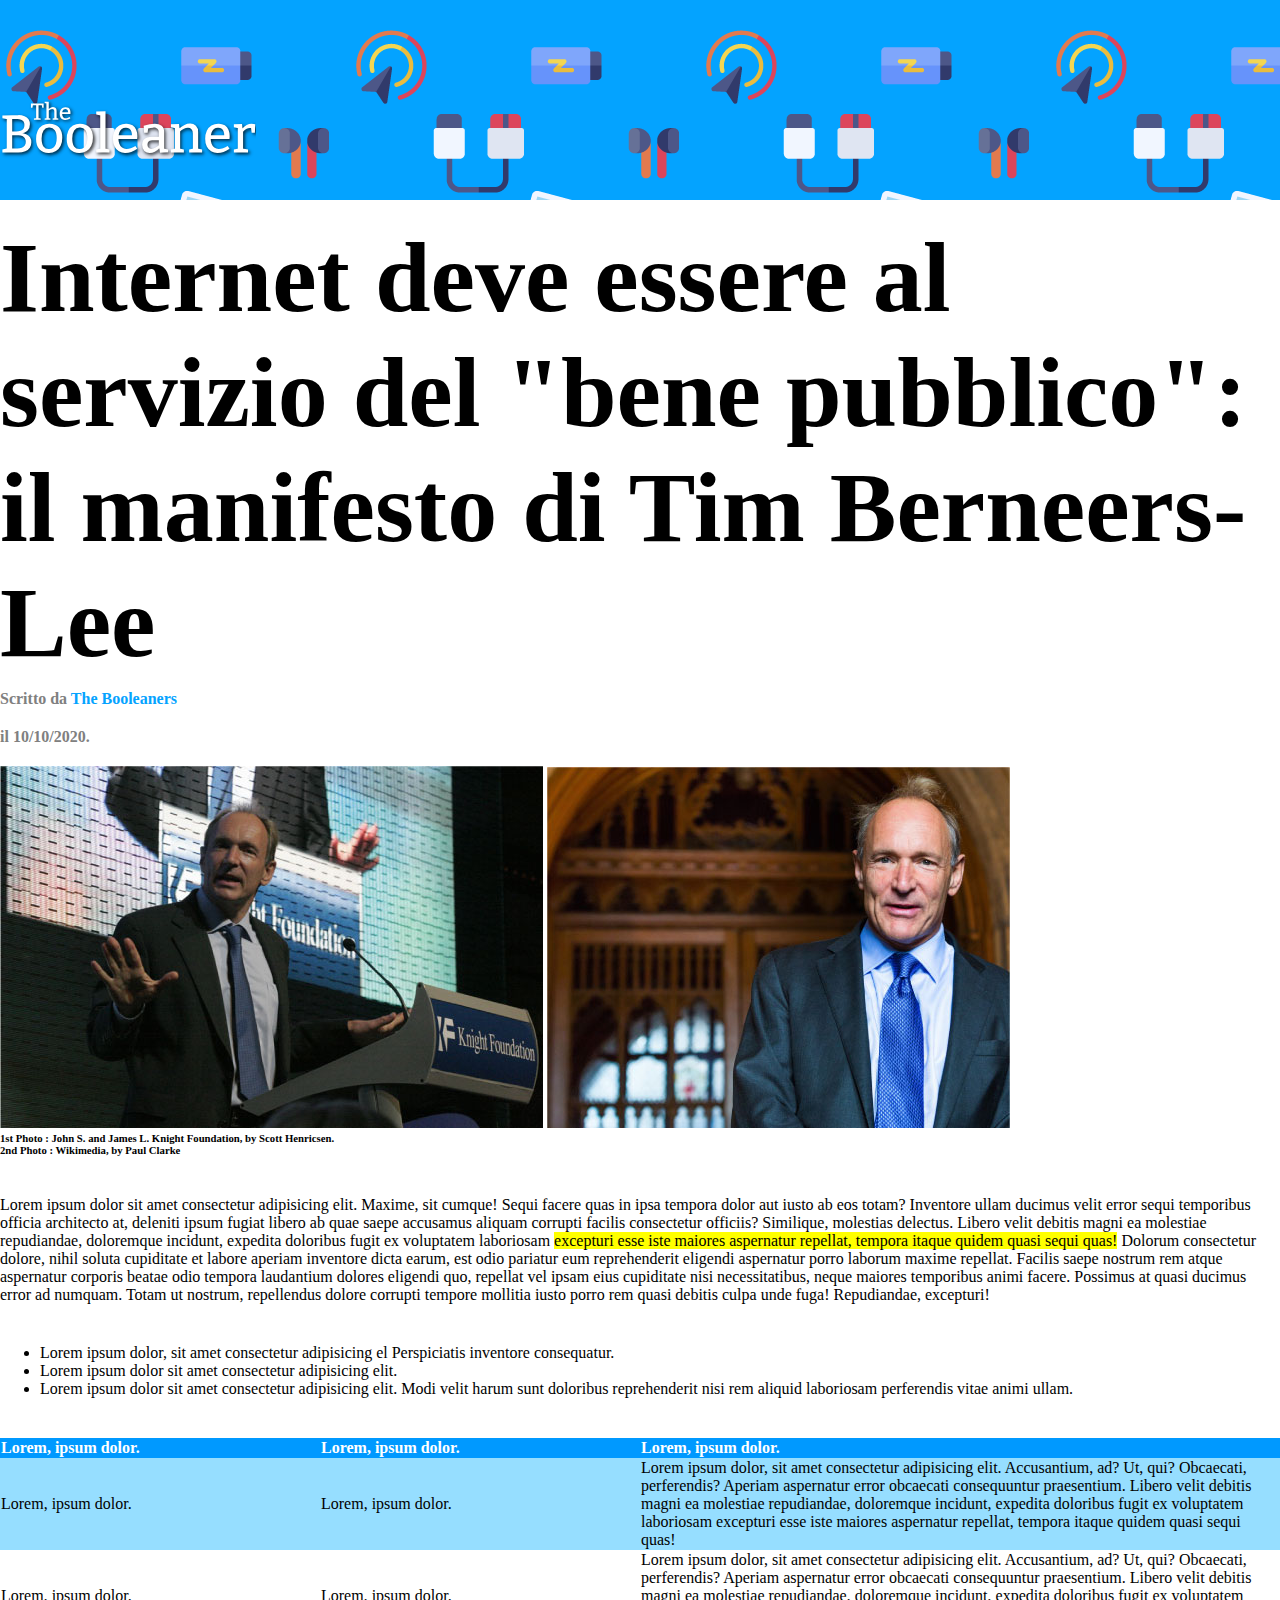
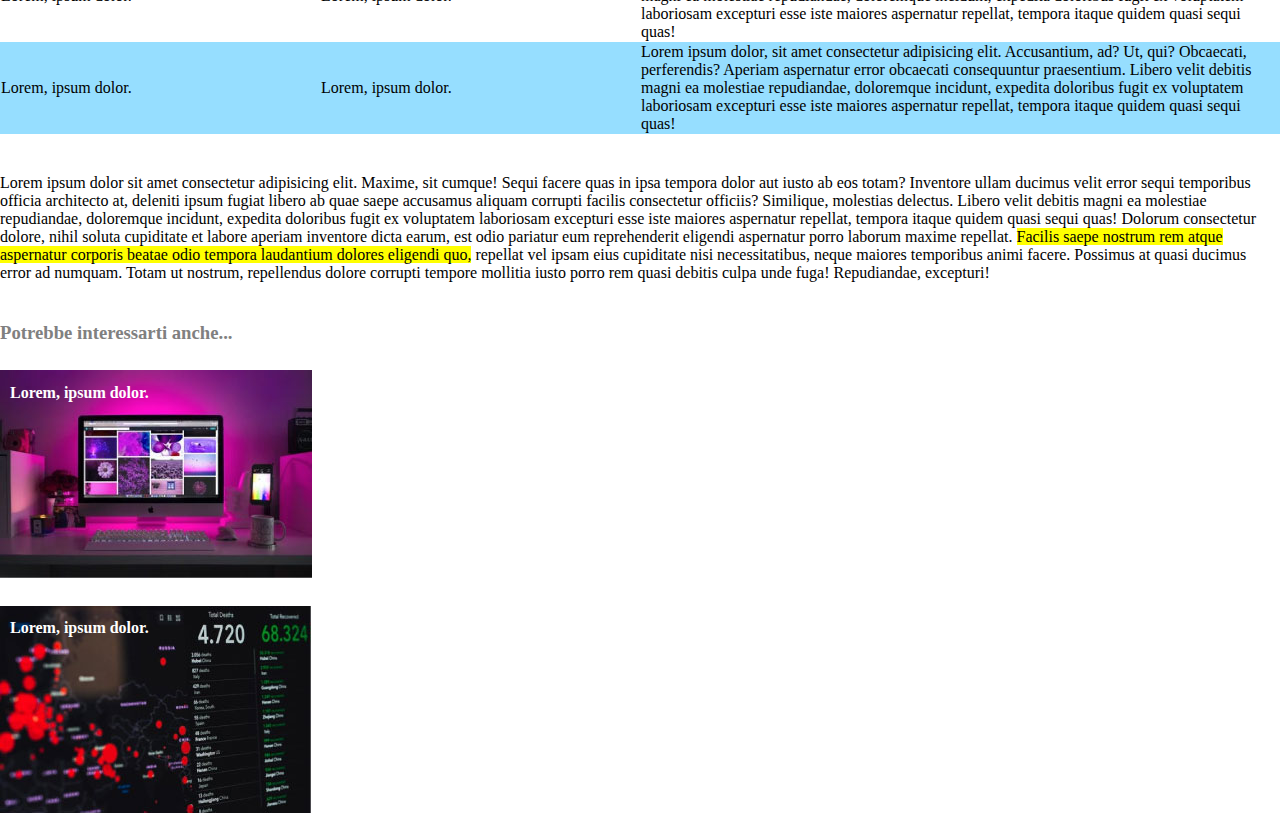
<file: index.html>
<!DOCTYPE html>
<html lang="en">
<head>
    <meta charset="UTF-8">
    <meta http-equiv="X-UA-Compatible" content="IE=edge">
    <meta name="viewport" content="width=device-width, initial-scale=1.0">
        <!--Titolo scheda browser -->
    <title>The Booleaners</title>

    <!-- Collegamento a pagina CSS -->
    <link rel="stylesheet" href="./css/style.css">

</head>

    <body>
        
        <!-- INIZO HEADER -->
        <header>
            <!-- Inserimento logo su pattern -->
                <div class="pattern">
                    <img id="logo" src="./img/logo.svg" alt="Logo">
                </div>
        </header>
        <!-- FINE HEADER -->

        <!-- INIZIO MAIN -->
        <main>
            <!-- Sezione titolo e sottotitolo -->
            <section>
                <div id="titolo">
                    <h1>Internet deve essere al servizio del "bene pubblico": il manifesto di Tim Berneers-Lee</h1>
                </div>    

                <div id="sottotitolo">
                    <h4>Scritto da <span>The Booleaners</span></h4>
                    <h4>il 10/10/2020.</h4>
                </div>
            </section>
            <!-- Fine sezione titolo e sottotitolo -->

            <!-- Inizio sezione immagini e didascalie -->
            <div>
                    <img src="img/tim-1.jpg" alt="Immagine Tim 1">
                    <img src="img/tim-2.jpg" alt="Immagine Tim 2">
            </div>

            <div id="didascalie">
                <h6>1st Photo &#58; John S. and James L. Knight Foundation, by Scott Henricsen.</h6>
                <h6>2nd Photo &#58; Wikimedia, by Paul Clarke</h6>
            </div>
            <!-- Fine sezione immagini e didascalie -->

            <!-- Inizio primo paragrafo -->
            <p class="paragrafo">Lorem ipsum dolor sit amet consectetur adipisicing elit. Maxime, sit cumque! Sequi facere quas in ipsa tempora dolor aut iusto ab eos totam? Inventore ullam ducimus velit error sequi temporibus officia architecto at, deleniti ipsum fugiat libero ab quae saepe accusamus aliquam corrupti facilis consectetur officiis? Similique, molestias delectus. Libero velit debitis magni ea molestiae repudiandae, doloremque incidunt, expedita doloribus fugit ex voluptatem laboriosam <span>excepturi esse iste maiores aspernatur repellat, tempora itaque quidem quasi sequi quas!</span> Dolorum consectetur dolore, nihil soluta cupiditate et labore aperiam inventore dicta earum, est odio pariatur eum reprehenderit eligendi aspernatur porro laborum maxime repellat. Facilis saepe nostrum rem atque aspernatur corporis beatae odio tempora laudantium dolores eligendi quo, repellat vel ipsam eius cupiditate nisi necessitatibus, neque maiores temporibus animi facere. Possimus at quasi ducimus error ad numquam. Totam ut nostrum, repellendus dolore corrupti tempore mollitia iusto porro rem quasi debitis culpa unde fuga! Repudiandae, excepturi!
            </p>
             <!-- Fine primo paragrafo -->

            <!-- inizio elenco punti salienti -->
            <div id="lista">
                <ul>
                        <li>Lorem ipsum dolor, sit amet consectetur adipisicing el Perspiciatis inventore consequatur.</li>
                        <li>Lorem ipsum dolor sit amet consectetur adipisicing elit. </li>
                        <li>Lorem ipsum dolor sit amet consectetur adipisicing elit. Modi velit harum sunt doloribus reprehenderit nisi rem aliquid laboriosam perferendis vitae animi ullam.</li>
                </ul>    
            </div>
            <!-- Fine elenco punti salienti -->

            <!-- Inizio Tabella -->
            <table id="tabella">
                <!--Intestazione tabella-->
                <thead>   
                    <tr id="intestazione">                         
                        <th>Lorem, ipsum dolor.</th>
                        <th>Lorem, ipsum dolor.</th>
                        <th id="int">Lorem, ipsum dolor.</th>
                    </tr> 
                </thead>
                <!--Fine Intestazione tabella-->

                <!-- Corpo tabella -->
                <tbody>
                    <tr id="riga-pari">
                        <td>Lorem, ipsum dolor.</td>
                        <td>Lorem, ipsum dolor.</td>
                        <td class="descr">Lorem ipsum dolor, sit amet consectetur adipisicing elit. Accusantium, ad? Ut, qui? Obcaecati, perferendis? Aperiam aspernatur error obcaecati consequuntur praesentium.  Libero velit debitis magni ea molestiae repudiandae, doloremque incidunt, expedita doloribus fugit ex voluptatem laboriosam excepturi esse iste maiores aspernatur repellat, tempora itaque quidem quasi sequi quas! </td>
                    </tr>
                    <tr class="riga-dispari">
                        <td>Lorem, ipsum dolor.</td>
                        <td>Lorem, ipsum dolor.</td>
                        <td class="descr">Lorem ipsum dolor, sit amet consectetur adipisicing elit. Accusantium, ad? Ut, qui? Obcaecati, perferendis? Aperiam aspernatur error obcaecati consequuntur praesentium.  Libero velit debitis magni ea molestiae repudiandae, doloremque incidunt, expedita doloribus fugit ex voluptatem laboriosam excepturi esse iste maiores aspernatur repellat, tempora itaque quidem quasi sequi quas! </td>
                    </tr>
                    <tr id="riga-pari1">
                        <td>Lorem, ipsum dolor.</td>
                        <td>Lorem, ipsum dolor.</td>
                        <td class="descr">Lorem ipsum dolor, sit amet consectetur adipisicing elit. Accusantium, ad? Ut, qui? Obcaecati, perferendis? Aperiam aspernatur error obcaecati consequuntur praesentium.  Libero velit debitis magni ea molestiae repudiandae, doloremque incidunt, expedita doloribus fugit ex voluptatem laboriosam excepturi esse iste maiores aspernatur repellat, tempora itaque quidem quasi sequi quas! </td>
                    </tr>
                </tbody>
                <!-- Fine corpo tabella --> 
            </table>
            <!-- Fine tabella -->

            <!-- Inizio secondo paragrafo -->
            <p class="paragrafo">Lorem ipsum dolor sit amet consectetur adipisicing elit. Maxime, sit cumque! Sequi facere quas in ipsa tempora dolor aut iusto ab eos totam? Inventore ullam ducimus velit error sequi temporibus officia architecto at, deleniti ipsum fugiat libero ab quae saepe accusamus aliquam corrupti facilis consectetur officiis? Similique, molestias delectus. Libero velit debitis magni ea molestiae repudiandae, doloremque incidunt, expedita doloribus fugit ex voluptatem laboriosam excepturi esse iste maiores aspernatur repellat, tempora itaque quidem quasi sequi quas! Dolorum consectetur dolore, nihil soluta cupiditate et labore aperiam inventore dicta earum, est odio pariatur eum reprehenderit eligendi aspernatur porro laborum maxime repellat. <span>Facilis saepe nostrum rem atque aspernatur corporis beatae odio tempora laudantium dolores eligendi quo,</span> repellat vel ipsam eius cupiditate nisi necessitatibus, neque maiores temporibus animi facere. Possimus at quasi ducimus error ad numquam. Totam ut nostrum, repellendus dolore corrupti tempore mollitia iusto porro rem quasi debitis culpa unde fuga! Repudiandae, excepturi!
            </p>
            <!-- Fine secondo paragrafo -->
        </main>
        <!-- FINE MAIN -->

        <!-- INIZIO FOOTER -->
        <footer>
            <!-- titolo footer -->
            <div id="titolo-footer">
                <h3>Potrebbe interessarti anche...</h3>
            </div>

            <!-- inizio immagini footer -->
            <div id="img-footer1">
                <h4>Lorem, ipsum dolor.</h4>
            </div>

            <div id="img-footer2">
                <h4>Lorem, ipsum dolor.</h4>
            </div>
            <!-- fine immagini footer -->
        </footer>
        <!-- FINE FOOTER -->
    </body>
</html>
</file>
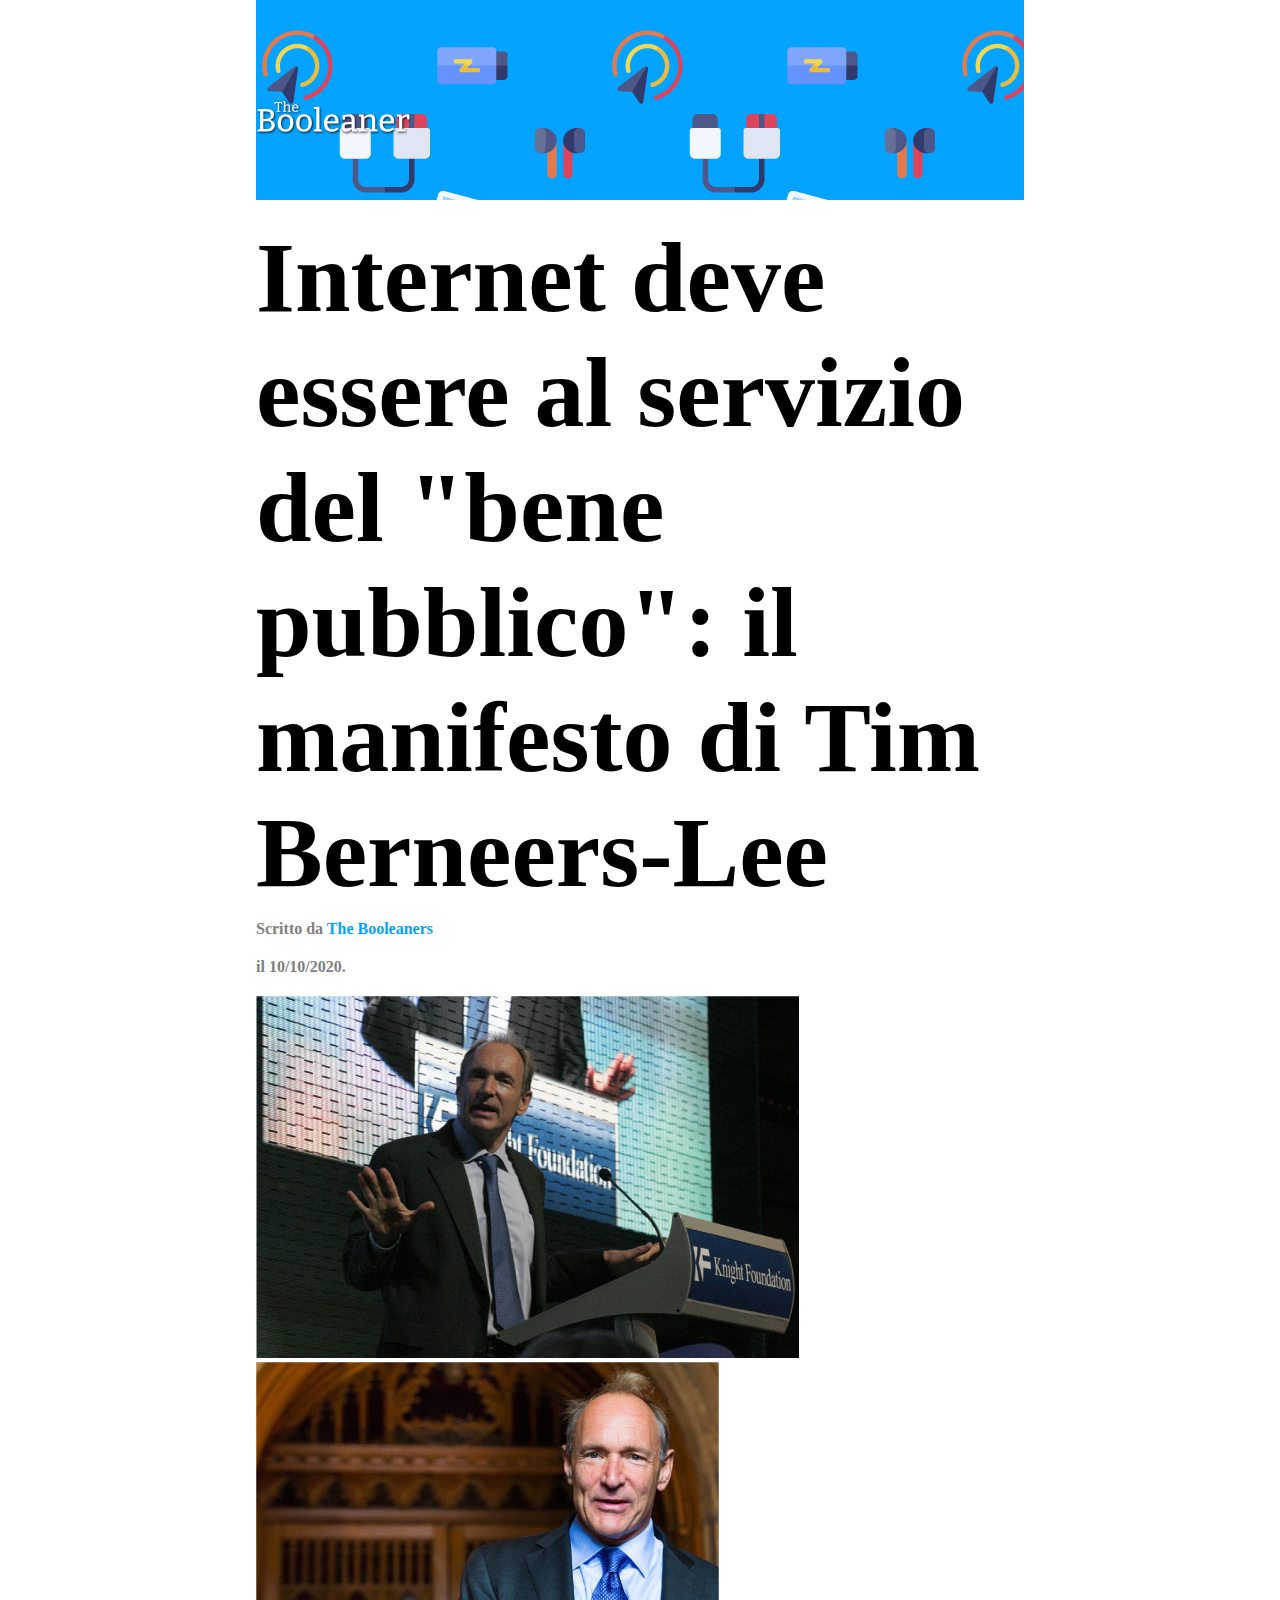
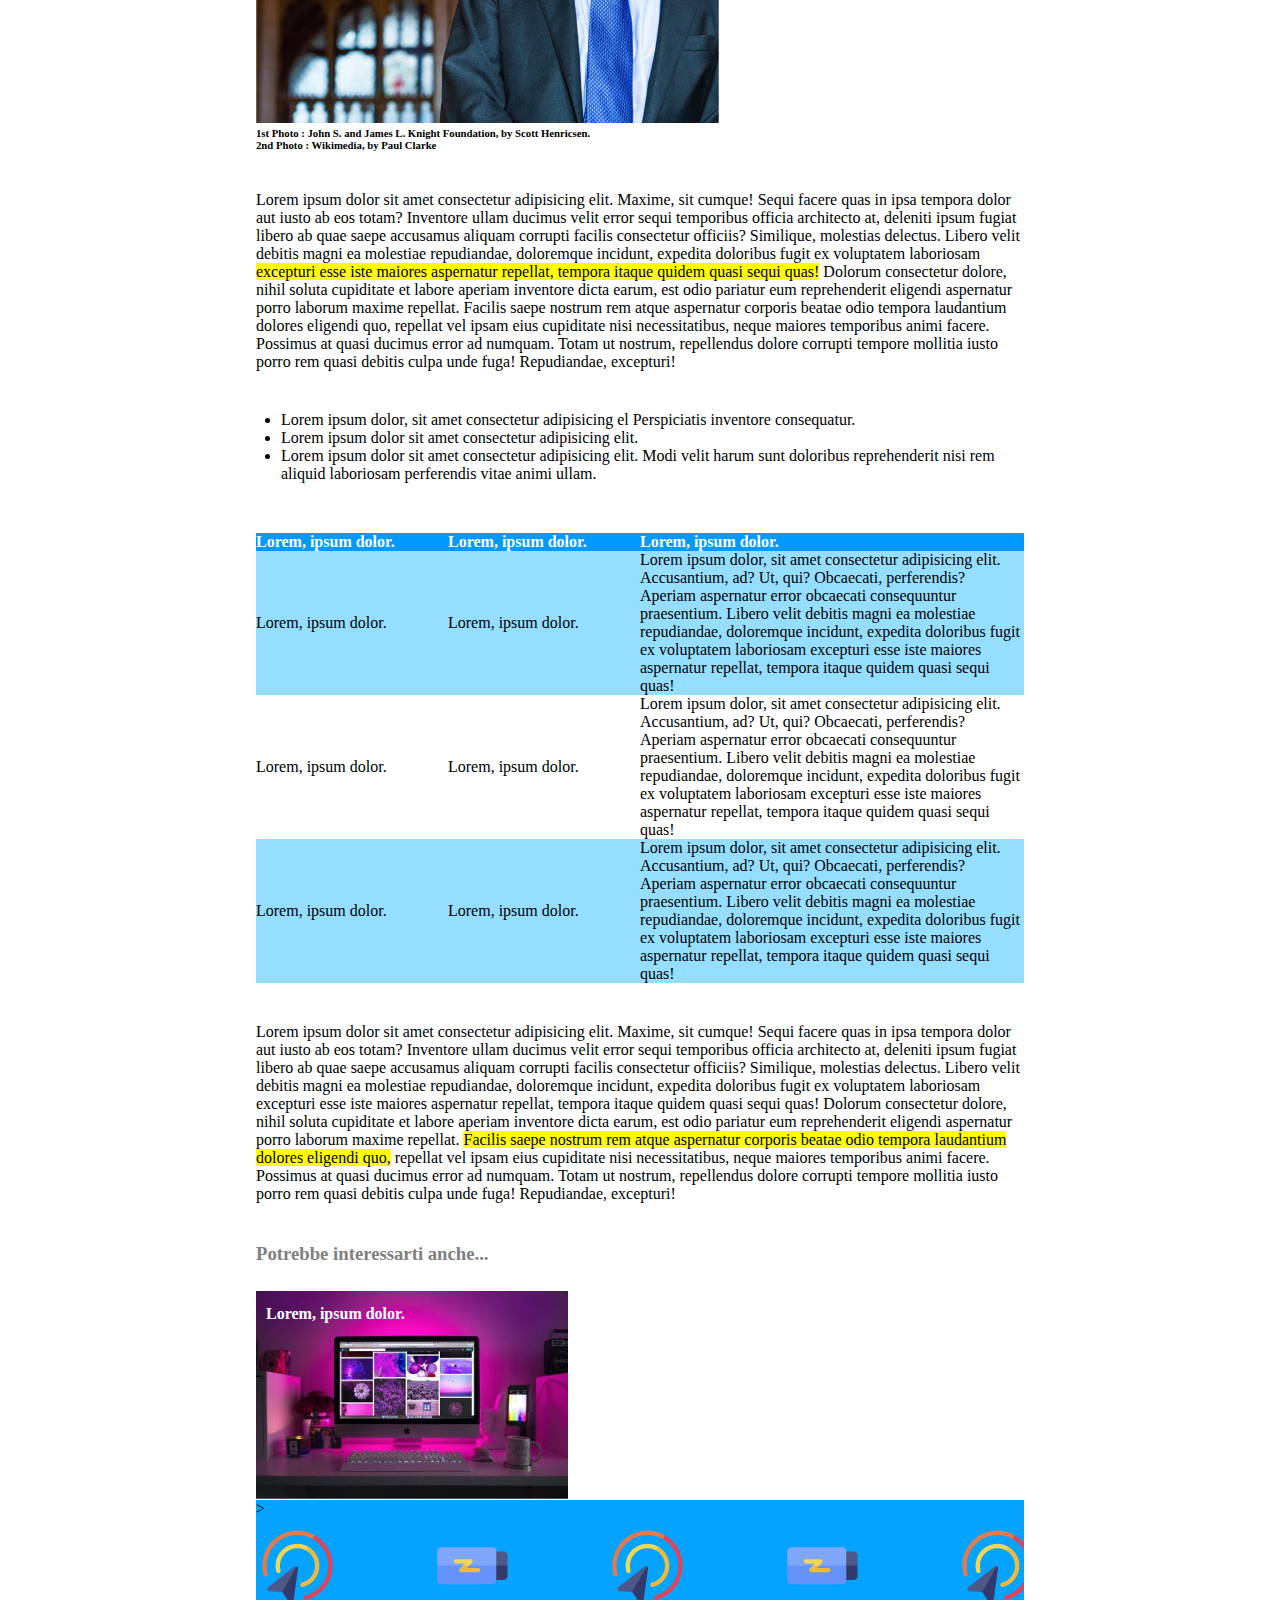
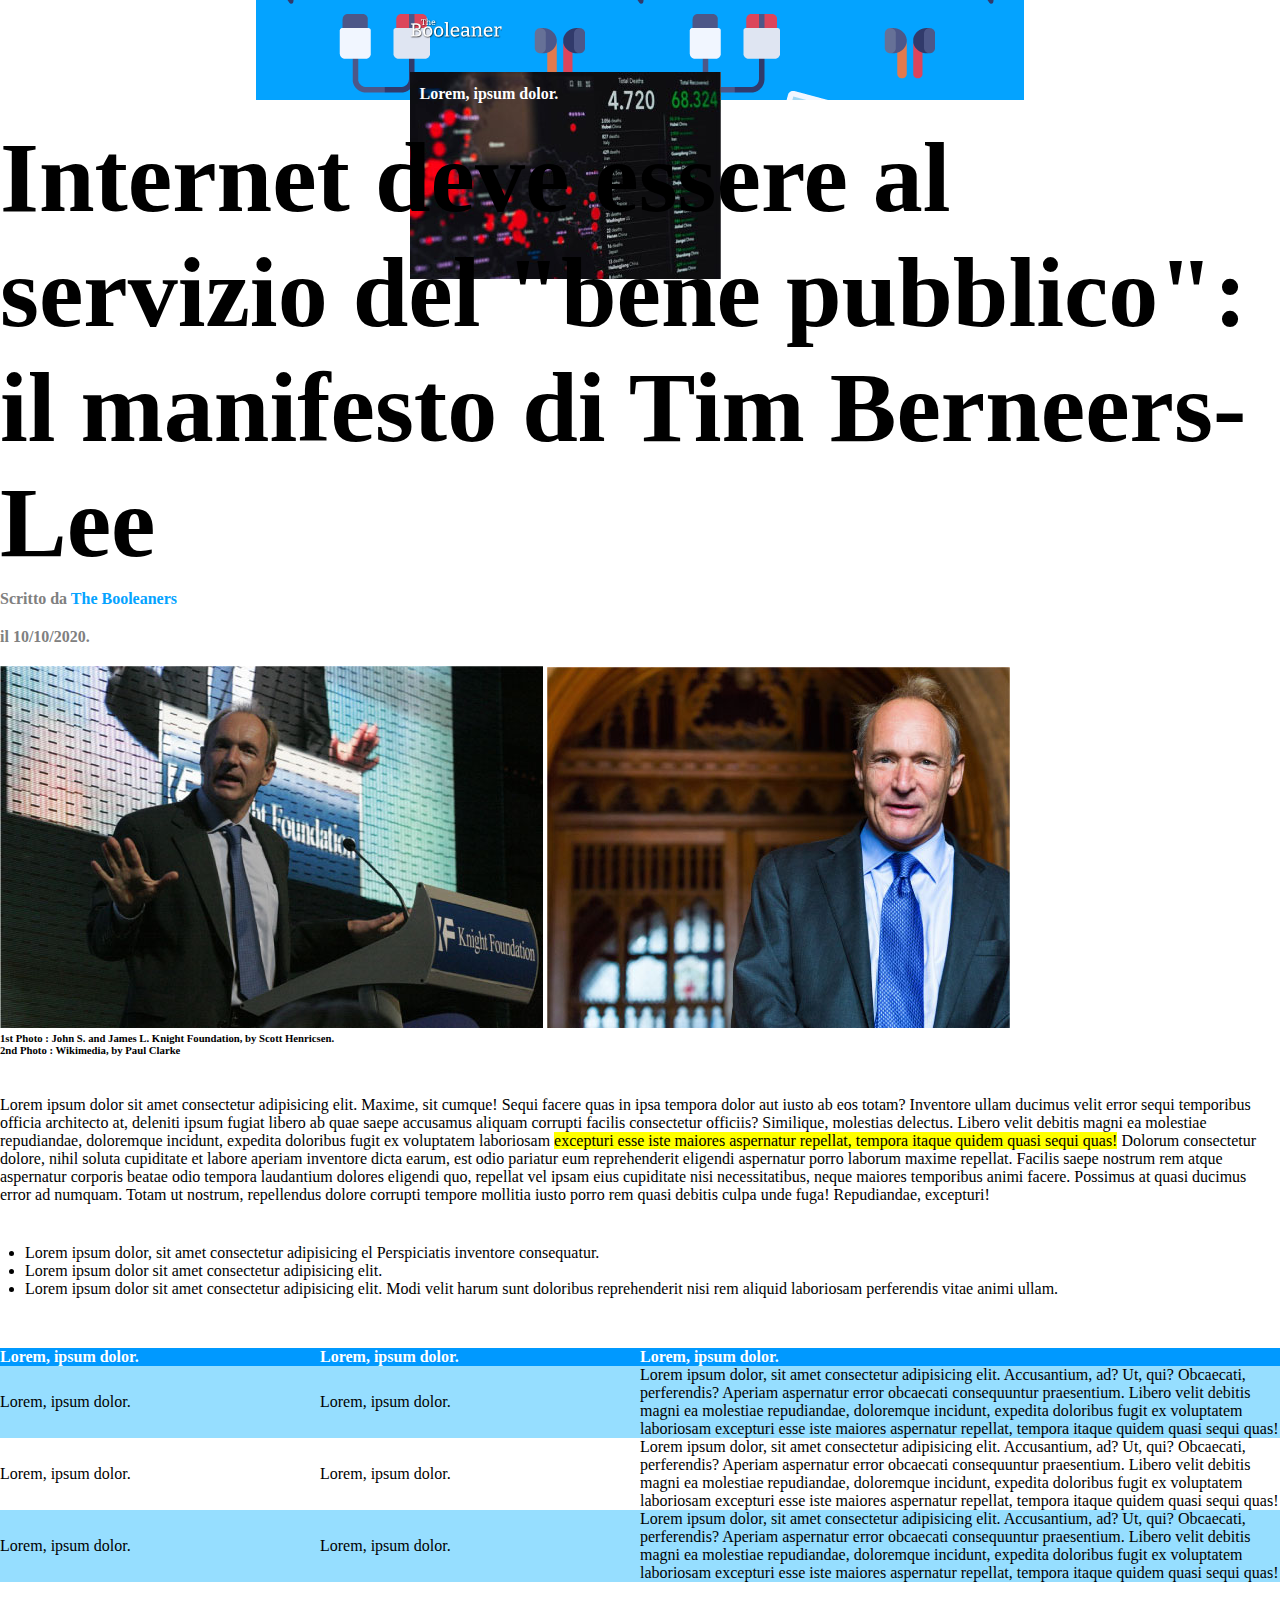
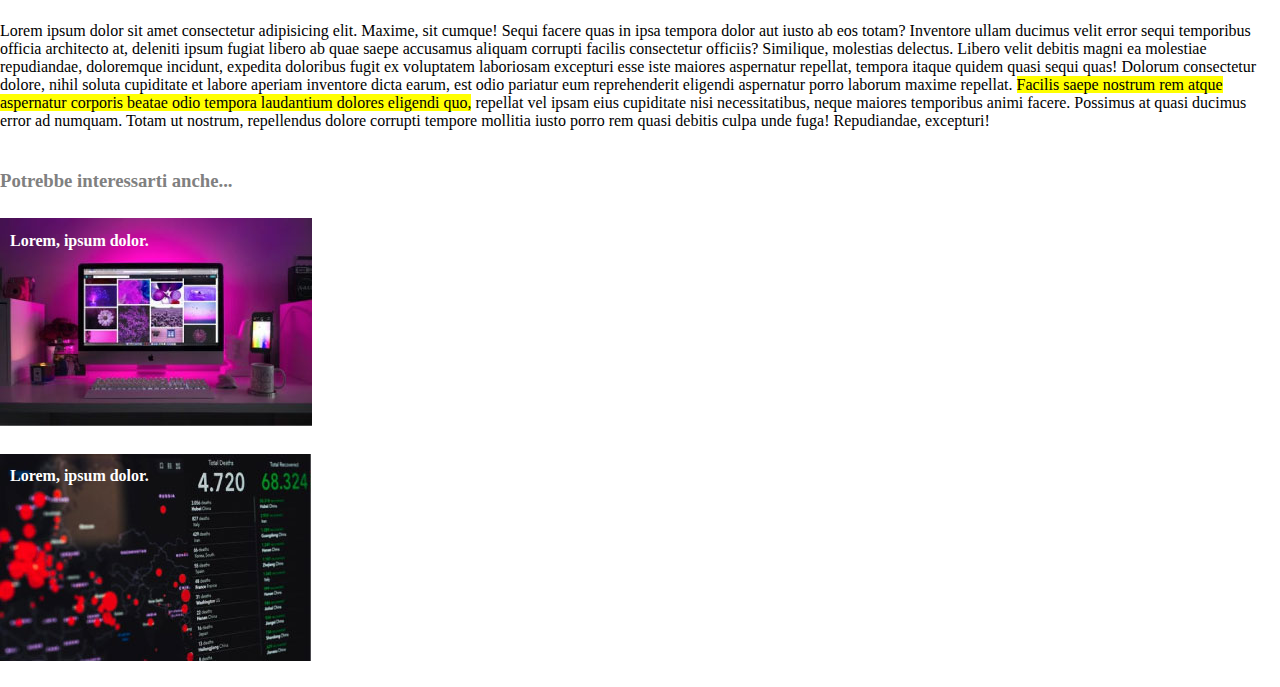
<file: bonus/index.html>
<!DOCTYPE html>
<html lang="en">
<head>
    <meta charset="UTF-8">
    <meta http-equiv="X-UA-Compatible" content="IE=edge">
    <meta name="viewport" content="width=device-width, initial-scale=1.0">
        <!--Titolo scheda browser -->
    <title>The Booleaners</title>

    <!-- Collegamento a pagina CSS -->
    <link rel="stylesheet" href="./css/style.css">

</head>

    <body>
        <div class="container">
            <!-- INIZO HEADER -->
            <header>
                <!-- Inserimento logo su pattern -->
                    <div class="pattern">
                        <img id="logo" src="./img/logo.svg" alt="Logo">
                    </div>
            </header>
            <!-- FINE HEADER -->

            <!-- INIZIO MAIN -->
            <main>
                <!-- Sezione titolo e sottotitolo -->
                <section>
                    <div id="titolo">
                        <h1>Internet deve essere al servizio del "bene pubblico": il manifesto di Tim Berneers-Lee</h1>
                    </div>    

                    <div id="sottotitolo">
                        <h4>Scritto da <span>The Booleaners</span></h4>
                        <h4>il 10/10/2020.</h4>
                    </div>
                </section>
                <!-- Fine sezione titolo e sottotitolo -->

                <!-- Inizio sezione immagini e didascalie -->
                <div>
                        <img src="img/tim-1.jpg" alt="Immagine Tim 1">
                        <img src="img/tim-2.jpg" alt="Immagine Tim 2">
                </div>

                <div id="didascalie">
                    <h6>1st Photo &#58; John S. and James L. Knight Foundation, by Scott Henricsen.</h6>
                    <h6>2nd Photo &#58; Wikimedia, by Paul Clarke</h6>
                </div>
                <!-- Fine sezione immagini e didascalie -->

                <!-- Inizio primo paragrafo -->
                <p class="paragrafo">Lorem ipsum dolor sit amet consectetur adipisicing elit. Maxime, sit cumque! Sequi facere quas in ipsa tempora dolor aut iusto ab eos totam? Inventore ullam ducimus velit error sequi temporibus officia architecto at, deleniti ipsum fugiat libero ab quae saepe accusamus aliquam corrupti facilis consectetur officiis? Similique, molestias delectus. Libero velit debitis magni ea molestiae repudiandae, doloremque incidunt, expedita doloribus fugit ex voluptatem laboriosam <span>excepturi esse iste maiores aspernatur repellat, tempora itaque quidem quasi sequi quas!</span> Dolorum consectetur dolore, nihil soluta cupiditate et labore aperiam inventore dicta earum, est odio pariatur eum reprehenderit eligendi aspernatur porro laborum maxime repellat. Facilis saepe nostrum rem atque aspernatur corporis beatae odio tempora laudantium dolores eligendi quo, repellat vel ipsam eius cupiditate nisi necessitatibus, neque maiores temporibus animi facere. Possimus at quasi ducimus error ad numquam. Totam ut nostrum, repellendus dolore corrupti tempore mollitia iusto porro rem quasi debitis culpa unde fuga! Repudiandae, excepturi!
                </p>
                <!-- Fine primo paragrafo -->

                <!-- inizio elenco punti salienti -->
                <div id="lista">
                    <ul>
                            <li>Lorem ipsum dolor, sit amet consectetur adipisicing el Perspiciatis inventore consequatur.</li>
                            <li>Lorem ipsum dolor sit amet consectetur adipisicing elit. </li>
                            <li>Lorem ipsum dolor sit amet consectetur adipisicing elit. Modi velit harum sunt doloribus reprehenderit nisi rem aliquid laboriosam perferendis vitae animi ullam.</li>
                    </ul>    
                </div>
                <!-- Fine elenco punti salienti -->

                <!-- Inizio Tabella -->
                <table id="tabella">
                    <!--Intestazione tabella-->
                    <thead>   
                        <tr id="intestazione">                         
                            <th>Lorem, ipsum dolor.</th>
                            <th>Lorem, ipsum dolor.</th>
                            <th id="int">Lorem, ipsum dolor.</th>
                        </tr> 
                    </thead>
                    <!--Fine Intestazione tabella-->

                    <!-- Corpo tabella -->
                    <tbody>
                        <tr id="riga-pari">
                            <td>Lorem, ipsum dolor.</td>
                            <td>Lorem, ipsum dolor.</td>
                            <td class="descr">Lorem ipsum dolor, sit amet consectetur adipisicing elit. Accusantium, ad? Ut, qui? Obcaecati, perferendis? Aperiam aspernatur error obcaecati consequuntur praesentium.  Libero velit debitis magni ea molestiae repudiandae, doloremque incidunt, expedita doloribus fugit ex voluptatem laboriosam excepturi esse iste maiores aspernatur repellat, tempora itaque quidem quasi sequi quas! </td>
                        </tr>
                        <tr class="riga-dispari">
                            <td>Lorem, ipsum dolor.</td>
                            <td>Lorem, ipsum dolor.</td>
                            <td class="descr">Lorem ipsum dolor, sit amet consectetur adipisicing elit. Accusantium, ad? Ut, qui? Obcaecati, perferendis? Aperiam aspernatur error obcaecati consequuntur praesentium.  Libero velit debitis magni ea molestiae repudiandae, doloremque incidunt, expedita doloribus fugit ex voluptatem laboriosam excepturi esse iste maiores aspernatur repellat, tempora itaque quidem quasi sequi quas! </td>
                        </tr>
                        <tr id="riga-pari1">
                            <td>Lorem, ipsum dolor.</td>
                            <td>Lorem, ipsum dolor.</td>
                            <td class="descr">Lorem ipsum dolor, sit amet consectetur adipisicing elit. Accusantium, ad? Ut, qui? Obcaecati, perferendis? Aperiam aspernatur error obcaecati consequuntur praesentium.  Libero velit debitis magni ea molestiae repudiandae, doloremque incidunt, expedita doloribus fugit ex voluptatem laboriosam excepturi esse iste maiores aspernatur repellat, tempora itaque quidem quasi sequi quas! </td>
                        </tr>
                    </tbody>
                    <!-- Fine corpo tabella --> 
                </table>
                <!-- Fine tabella -->

                <!-- Inizio secondo paragrafo -->
                <p class="paragrafo">Lorem ipsum dolor sit amet consectetur adipisicing elit. Maxime, sit cumque! Sequi facere quas in ipsa tempora dolor aut iusto ab eos totam? Inventore ullam ducimus velit error sequi temporibus officia architecto at, deleniti ipsum fugiat libero ab quae saepe accusamus aliquam corrupti facilis consectetur officiis? Similique, molestias delectus. Libero velit debitis magni ea molestiae repudiandae, doloremque incidunt, expedita doloribus fugit ex voluptatem laboriosam excepturi esse iste maiores aspernatur repellat, tempora itaque quidem quasi sequi quas! Dolorum consectetur dolore, nihil soluta cupiditate et labore aperiam inventore dicta earum, est odio pariatur eum reprehenderit eligendi aspernatur porro laborum maxime repellat. <span>Facilis saepe nostrum rem atque aspernatur corporis beatae odio tempora laudantium dolores eligendi quo,</span> repellat vel ipsam eius cupiditate nisi necessitatibus, neque maiores temporibus animi facere. Possimus at quasi ducimus error ad numquam. Totam ut nostrum, repellendus dolore corrupti tempore mollitia iusto porro rem quasi debitis culpa unde fuga! Repudiandae, excepturi!
                </p>
                <!-- Fine secondo paragrafo -->
            </main>
            <!-- FINE MAIN -->

            <!-- INIZIO FOOTER -->
            <footer>
                <!-- titolo footer -->
                <div id="titolo-footer">
                    <h3>Potrebbe interessarti anche...</h3>
                </div>

                <!-- inizio immagini footer -->
                <div id="img-footer1">
                    <h4>Lorem, ipsum dolor.</h4>
                </div>
<!DOCTYPE html>
<html lang="en">
<head>
    <meta charset="UTF-8">
    <meta http-equiv="X-UA-Compatible" content="IE=edge">
    <meta name="viewport" content="width=device-width, initial-scale=1.0">
        <!--Titolo scheda browser -->
    <title>The Booleaners</title>

    <!-- Collegamento a pagina CSS -->
    <link rel="stylesheet" href="./css/style.css">

</head>

    <body>
        <div class="pattern">>
            <div class="container">
            <!-- INIZO HEADER -->
            <header>
                <!-- Inserimento logo su pattern -->
                    <div>
                        <img id="logo" src="./img/logo.svg" alt="Logo">
                    </div>
            </header>
            <!-- FINE HEADER -->
        

                <div id="img-footer2">
                    <h4>Lorem, ipsum dolor.</h4>
                </div>
                <!-- fine immagini footer -->
            </footer>
            <!-- FINE FOOTER -->
        </div>
    </body>
</html>
            <!-- INIZIO MAIN -->
            <main>
                <!-- Sezione titolo e sottotitolo -->
                <section>
                    <div id="titolo">
                        <h1>Internet deve essere al servizio del "bene pubblico": il manifesto di Tim Berneers-Lee</h1>
                    </div>    

                    <div id="sottotitolo">
                        <h4>Scritto da <span>The Booleaners</span></h4>
                        <h4>il 10/10/2020.</h4>
                    </div>
                </section>
                <!-- Fine sezione titolo e sottotitolo -->

                <!-- Inizio sezione immagini e didascalie -->
                <div>
                        <img src="img/tim-1.jpg" alt="Immagine Tim 1">
                        <img src="img/tim-2.jpg" alt="Immagine Tim 2">
                </div>

                <div id="didascalie">
                    <h6>1st Photo &#58; John S. and James L. Knight Foundation, by Scott Henricsen.</h6>
                    <h6>2nd Photo &#58; Wikimedia, by Paul Clarke</h6>
                </div>
                <!-- Fine sezione immagini e didascalie -->

                <!-- Inizio primo paragrafo -->
                <p class="paragrafo">Lorem ipsum dolor sit amet consectetur adipisicing elit. Maxime, sit cumque! Sequi facere quas in ipsa tempora dolor aut iusto ab eos totam? Inventore ullam ducimus velit error sequi temporibus officia architecto at, deleniti ipsum fugiat libero ab quae saepe accusamus aliquam corrupti facilis consectetur officiis? Similique, molestias delectus. Libero velit debitis magni ea molestiae repudiandae, doloremque incidunt, expedita doloribus fugit ex voluptatem laboriosam <span>excepturi esse iste maiores aspernatur repellat, tempora itaque quidem quasi sequi quas!</span> Dolorum consectetur dolore, nihil soluta cupiditate et labore aperiam inventore dicta earum, est odio pariatur eum reprehenderit eligendi aspernatur porro laborum maxime repellat. Facilis saepe nostrum rem atque aspernatur corporis beatae odio tempora laudantium dolores eligendi quo, repellat vel ipsam eius cupiditate nisi necessitatibus, neque maiores temporibus animi facere. Possimus at quasi ducimus error ad numquam. Totam ut nostrum, repellendus dolore corrupti tempore mollitia iusto porro rem quasi debitis culpa unde fuga! Repudiandae, excepturi!
                </p>
                <!-- Fine primo paragrafo -->

                <!-- inizio elenco punti salienti -->
                <div id="lista">
                    <ul>
                            <li>Lorem ipsum dolor, sit amet consectetur adipisicing el Perspiciatis inventore consequatur.</li>
                            <li>Lorem ipsum dolor sit amet consectetur adipisicing elit. </li>
                            <li>Lorem ipsum dolor sit amet consectetur adipisicing elit. Modi velit harum sunt doloribus reprehenderit nisi rem aliquid laboriosam perferendis vitae animi ullam.</li>
                    </ul>    
                </div>
                <!-- Fine elenco punti salienti -->

                <!-- Inizio Tabella -->
                <table id="tabella">
                    <!--Intestazione tabella-->
                    <thead>   
                        <tr id="intestazione">                         
                            <th>Lorem, ipsum dolor.</th>
                            <th>Lorem, ipsum dolor.</th>
                            <th id="int">Lorem, ipsum dolor.</th>
                        </tr> 
                    </thead>
                    <!--Fine Intestazione tabella-->

                    <!-- Corpo tabella -->
                    <tbody>
                        <tr id="riga-pari">
                            <td>Lorem, ipsum dolor.</td>
                            <td>Lorem, ipsum dolor.</td>
                            <td class="descr">Lorem ipsum dolor, sit amet consectetur adipisicing elit. Accusantium, ad? Ut, qui? Obcaecati, perferendis? Aperiam aspernatur error obcaecati consequuntur praesentium.  Libero velit debitis magni ea molestiae repudiandae, doloremque incidunt, expedita doloribus fugit ex voluptatem laboriosam excepturi esse iste maiores aspernatur repellat, tempora itaque quidem quasi sequi quas! </td>
                        </tr>
                        <tr class="riga-dispari">
                            <td>Lorem, ipsum dolor.</td>
                            <td>Lorem, ipsum dolor.</td>
                            <td class="descr">Lorem ipsum dolor, sit amet consectetur adipisicing elit. Accusantium, ad? Ut, qui? Obcaecati, perferendis? Aperiam aspernatur error obcaecati consequuntur praesentium.  Libero velit debitis magni ea molestiae repudiandae, doloremque incidunt, expedita doloribus fugit ex voluptatem laboriosam excepturi esse iste maiores aspernatur repellat, tempora itaque quidem quasi sequi quas! </td>
                        </tr>
                        <tr id="riga-pari1">
                            <td>Lorem, ipsum dolor.</td>
                            <td>Lorem, ipsum dolor.</td>
                            <td class="descr">Lorem ipsum dolor, sit amet consectetur adipisicing elit. Accusantium, ad? Ut, qui? Obcaecati, perferendis? Aperiam aspernatur error obcaecati consequuntur praesentium.  Libero velit debitis magni ea molestiae repudiandae, doloremque incidunt, expedita doloribus fugit ex voluptatem laboriosam excepturi esse iste maiores aspernatur repellat, tempora itaque quidem quasi sequi quas! </td>
                        </tr>
                    </tbody>
                    <!-- Fine corpo tabella --> 
                </table>
                <!-- Fine tabella -->

                <!-- Inizio secondo paragrafo -->
                <p class="paragrafo">Lorem ipsum dolor sit amet consectetur adipisicing elit. Maxime, sit cumque! Sequi facere quas in ipsa tempora dolor aut iusto ab eos totam? Inventore ullam ducimus velit error sequi temporibus officia architecto at, deleniti ipsum fugiat libero ab quae saepe accusamus aliquam corrupti facilis consectetur officiis? Similique, molestias delectus. Libero velit debitis magni ea molestiae repudiandae, doloremque incidunt, expedita doloribus fugit ex voluptatem laboriosam excepturi esse iste maiores aspernatur repellat, tempora itaque quidem quasi sequi quas! Dolorum consectetur dolore, nihil soluta cupiditate et labore aperiam inventore dicta earum, est odio pariatur eum reprehenderit eligendi aspernatur porro laborum maxime repellat. <span>Facilis saepe nostrum rem atque aspernatur corporis beatae odio tempora laudantium dolores eligendi quo,</span> repellat vel ipsam eius cupiditate nisi necessitatibus, neque maiores temporibus animi facere. Possimus at quasi ducimus error ad numquam. Totam ut nostrum, repellendus dolore corrupti tempore mollitia iusto porro rem quasi debitis culpa unde fuga! Repudiandae, excepturi!
                </p>
                <!-- Fine secondo paragrafo -->
            </main>
            <!-- FINE MAIN -->

            <!-- INIZIO FOOTER -->
            <footer>
                <!-- titolo footer -->
                <div id="titolo-footer">
                    <h3>Potrebbe interessarti anche...</h3>
                </div>

                <!-- inizio immagini footer -->
                <div id="img-footer1">
                    <h4>Lorem, ipsum dolor.</h4>
                </div>

                <div id="img-footer2">
                    <h4>Lorem, ipsum dolor.</h4>
                </div>
                <!-- fine immagini footer -->
            </footer>
            <!-- FINE FOOTER -->
            </div>
        </div>
    </body>
</html>
</file>
<file: css/style.css>
/* regola css per annullare il margin e il pagging della pagina*/
*{
    margin: 0;
    box-sizing: border-box;
    font-family: 'Times New Roman', Times, serif;
}

 /*classi header*/
 .pattern {
    background-color: rgb(4, 163, 255);
    height: 200px;
    background-image: url(../img/pattern.png);
}

 /*Formattazione pattern header*/
 #logo {
    width: 20%;
    padding-top: 100px;
}
 
 /*Formattazione titolo main*/
 #titolo {
    font-size: 50px;
    padding-top: 20px;
}

 /*Formattazione sottotitolo main*/
 #sottotitolo h4{
    color: gray;
    padding: 0px;
    margin-top: 10px;
    margin-bottom: 20px;
}

  /*Formattazione span sottotitolo*/
#sottotitolo span {
    color: rgb(4, 163, 255);
}

/*Formattazione paragrafo*/
.paragrafo {
    padding: 40px 0px;
}

/*Sottolianetura paragrafo*/
.paragrafo span{
    background-color:yellow;
    color: black;
}

/*Formattazione lista*/
#lista{
    padding: 0 0 40px 0;
}

/*Formattazione tabella generale*/
#tabella{
    padding: 40px 0 40px 0;
    border-collapse: collapse;
}

/*Formattazione intestazione tabella*/
#intestazione {
    background-color: rgb(0, 153, 255);
    color: white;
    text-align: left;
}

/*Formattazione celle corpo tabella*/
th, tr{
    width: 800px;
}

/*impostazione larghezza tabella*/
#int {
    width: 50%;
}

.descr {
    width: 25%;
}

/*Formattazione celle colorate tabella*/
#riga-pari, #riga-pari1 {
    background-color: #96deff;
}

/*Formattazione titolo footer*/
#titolo-footer{
    color: gray;
    font-weight: 700;
}

/*Formattazione immagine 1 footer*/
#img-footer1{
    background-image: url(../img/monitor.jpg);
    background-repeat: no-repeat;
    background-position: left;
    height: 210px;
    width: 320px;
    padding-top: 15px;
    padding-left: 10px;
    margin-top: 25px;
}

h4 {
    color: white;
    font-weight: 700;
}

/*Formattazione immagine 2 footer*/
#img-footer2{
    background-image: url(../img/graph.jpg);
    background-repeat: no-repeat;
    background-position: left;
    height: 210px;
    width: 320px;
    padding-top: 15px;
    padding-left: 10px;
    margin-top: 25px;
}

h4 {
    color: white;
    font-weight: 700;
}
</file>
<file: bonus/css/style.css>
/* regola css per annullare il margin e il pagging della pagina*/
*{
    margin: 0;
    padding: 0;
    box-sizing: border-box;
    font-family: 'Times New Roman', Times, serif;
}

/*Formattazione pagina bonus*/
.container {
    margin: 0 20%;
}

 /*classi header*/
 .pattern {
    background-color: rgb(4, 163, 255);
    height: 200px;
    background-image: url(../img/pattern.png);
}

 /*Formattazione pattern header*/
 #logo {
    width: 20%;
    padding-top: 100px;
}
 
 /*Formattazione titolo main*/
 #titolo {
    font-size: 50px;
    padding-top: 20px;
}

 /*Formattazione sottotitolo main*/
 #sottotitolo h4{
    color: gray;
    padding: 0px;
    margin-top: 10px;
    margin-bottom: 20px;
}

  /*Formattazione span sottotitolo*/
#sottotitolo span {
    color: rgb(4, 163, 255);
}

/*Formattazione paragrafo*/
.paragrafo {
    padding: 40px 0px;
}

/*Sottolianetura paragrafo*/
.paragrafo span{
    background-color:yellow;
    color: black;
}

/*Formattazione lista*/
#lista{
    padding-left: 25px;
    padding-bottom: 50px;
}

/*Formattazione tabella generale*/
#tabella{
    padding: 40px 0px 40px 0px;
    border-collapse: collapse;
}

/*Formattazione intestazione tabella*/
#intestazione {
    background-color: rgb(0, 153, 255);
    color: white;
    text-align: left;
}

/*Formattazione celle corpo tabella*/
th, tr{
    width: 800px;
}

/*impostazione larghezza tabella*/
#int {
    width: 50%;
}

.descr {
    width: 25%;
}

/*Formattazione celle colorate tabella*/
#riga-pari, #riga-pari1 {
    background-color: #96deff;
}

/*Formattazione titolo footer*/
#titolo-footer{
    color: gray;
    font-weight: 700;
}

/*Formattazione immagine 1 footer*/
#img-footer1{
    background-image: url(../img/monitor.jpg);
    background-repeat: no-repeat;
    background-position: left;
    height: 210px;
    width: 320px;
    padding-top: 15px;
    padding-left: 10px;
    margin-top: 25px;
}

h4 {
    color: white;
    font-weight: 700;
}

/*Formattazione immagine 2 footer*/
#img-footer2{
    background-image: url(../img/graph.jpg);
    background-repeat: no-repeat;
    background-position: left;
    height: 210px;
    width: 320px;
    padding-top: 15px;
    padding-left: 10px;
    margin-top: 25px;
    margin-bottom: 25px;
}

h4 {
    color: white;
    font-weight: 700;
}
/* regola css per annullare il margin e il pagging della pagina*/
*{
    margin: 0;
    padding: 0;
    box-sizing: border-box;
    font-family: 'Times New Roman', Times, serif;
}

/*Formattazione pagina bonus*/
.container {
    margin: 0 20%;
}

 /*classi header*/
 .pattern {
    background-color: rgb(4, 163, 255);
    height: 200px;
    background-image: url(../img/pattern.png);
}

 /*Formattazione pattern header*/
 #logo {
    width: 20%;
    padding-top: 100px;
}
 
 /*Formattazione titolo main*/
 #titolo {
    font-size: 50px;
    padding-top: 20px;
}

 /*Formattazione sottotitolo main*/
 #sottotitolo h4{
    color: gray;
    padding: 0px;
    margin-top: 10px;
    margin-bottom: 20px;
}

  /*Formattazione span sottotitolo*/
#sottotitolo span {
    color: rgb(4, 163, 255);
}

/*Formattazione paragrafo*/
.paragrafo {
    padding: 40px 0px;
}

/*Sottolianetura paragrafo*/
.paragrafo span{
    background-color:yellow;
    color: black;
}

/*Formattazione lista*/
#lista{
    padding-left: 25px;
    padding-bottom: 50px;
}

/*Formattazione tabella generale*/
#tabella{
    padding: 40px 0px 40px 0px;
    border-collapse: collapse;
}

/*Formattazione intestazione tabella*/
#intestazione {
    background-color: rgb(0, 153, 255);
    color: white;
    text-align: left;
}

/*Formattazione celle corpo tabella*/
th, tr{
    width: 800px;
}

/*impostazione larghezza tabella*/
#int {
    width: 50%;
}

.descr {
    width: 25%;
}

/*Formattazione celle colorate tabella*/
#riga-pari, #riga-pari1 {
    background-color: #96deff;
}

/*Formattazione titolo footer*/
#titolo-footer{
    color: gray;
    font-weight: 700;
}

/*Formattazione immagine 1 footer*/
#img-footer1{
    background-image: url(../img/monitor.jpg);
    background-repeat: no-repeat;
    background-position: left;
    height: 210px;
    width: 320px;
    padding-top: 15px;
    padding-left: 10px;
    margin-top: 25px;
}

h4 {
    color: white;
    font-weight: 700;
}

/*Formattazione immagine 2 footer*/
#img-footer2{
    background-image: url(../img/graph.jpg);
    background-repeat: no-repeat;
    background-position: left;
    height: 210px;
    width: 320px;
    padding-top: 15px;
    padding-left: 10px;
    margin-top: 25px;
    margin-bottom: 25px;
}

h4 {
    color: white;
    font-weight: 700;
}
</file>
